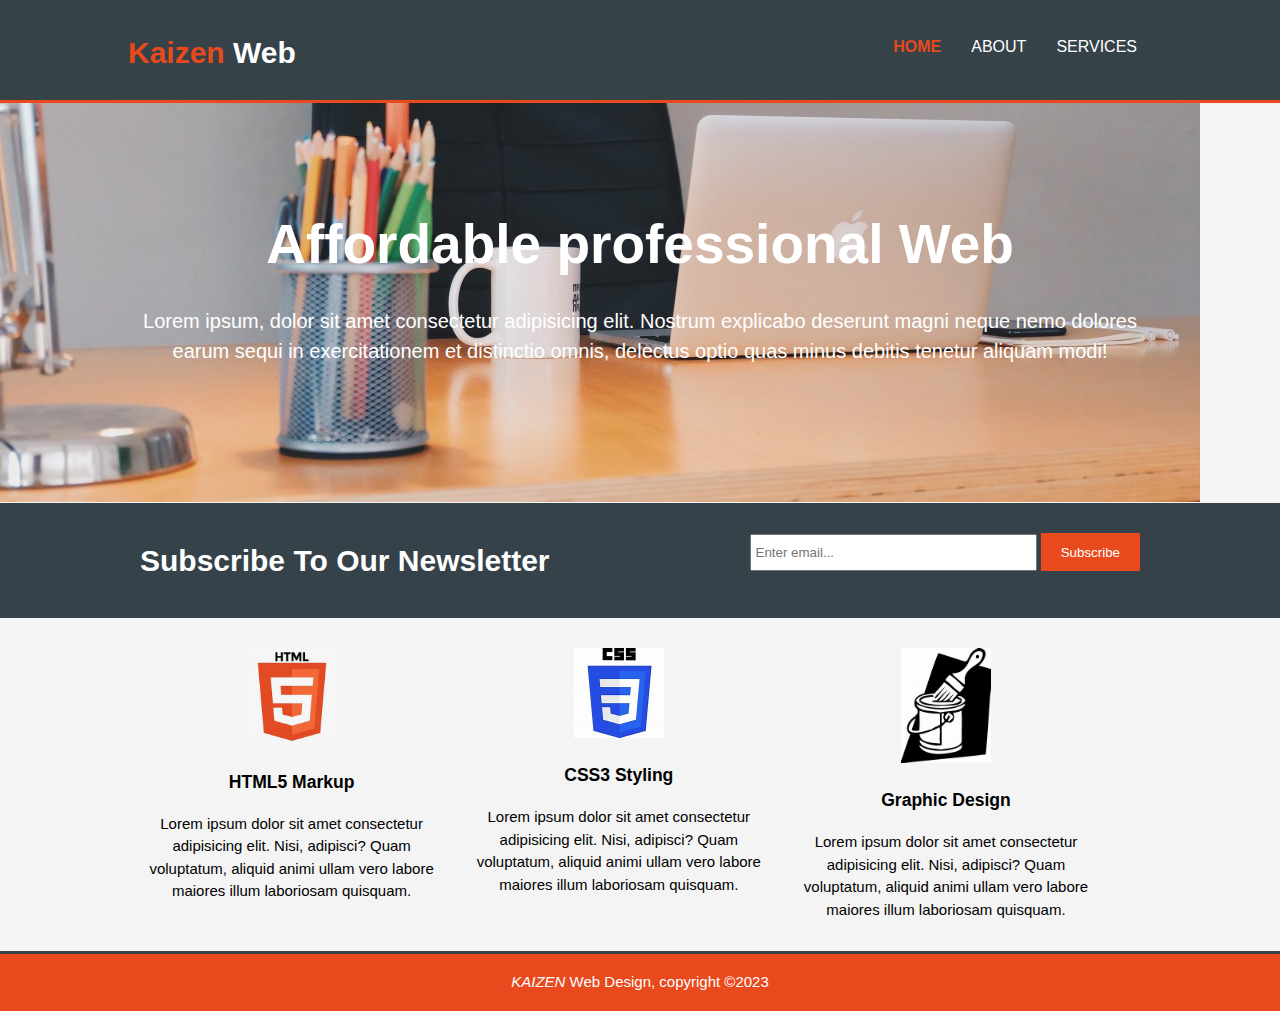
<file: index.html>
<!DOCTYPE html>
<html lang="en">
<head>
    <meta charset="UTF-8">
    <meta http-equiv="X-UA-Compatible" content="IE=edge">
    <meta name="viewport" content="width=device-width, initial-scale=1.0">
    <meta name="description" content="Affordable and professional web design">
    <meta name="Keywords" content="web design, affordable web design, professional web design">
    <meta name="author" content="JuAmPi27">
    <link rel="stylesheet" href="./css/style.css">
    <title>KaIzEn Web Design | Bienvenidxs!</title>
</head>
<body>
    <!-- barra de navegación -->
    <header>
        <div class="container">
            <div id="branding">
                <h1><spam class="highlight">Kaizen</spam> Web</h1>
            </div> 
            <nav>
                <ul>
                    <li class="current"><a href="index.html">Home</a></li>
                    <li><a href="about.html">About</a></li>
                    <li><a href="services.html">Services</a></li>
                </ul>
            </nav>  
        </div>
    </header>

    <!-- showcase -->
    <section id="showcase">
        <div class="container">
            <h1>Affordable professional Web </h1>
            <p>Lorem ipsum, dolor sit amet consectetur adipisicing elit. Nostrum explicabo deserunt magni neque nemo dolores earum sequi in exercitationem et distinctio omnis, delectus optio quas minus debitis tenetur aliquam modi!</p>
        </div>
    </section>

    <!-- newsletter -->
    <section id="newsletter">
        <div class="container">
            <h1>Subscribe To Our Newsletter</h1>
            <form>
                <input type="email" placeholder="Enter email...">
                <button type="submit" class="button_1">Subscribe</button>
            </form>
        </div>
    </section>

    <!-- boxes -->
    <section id="boxes">
        <div class="container">
            <div class="box">
                <img src="./img/html5.jfif" alt="">
                <h3>HTML5 Markup</h3>
                <p>Lorem ipsum dolor sit amet consectetur adipisicing elit. Nisi, adipisci? Quam voluptatum, aliquid animi ullam vero labore maiores illum laboriosam quisquam.</p>
            </div>
            <div class="box">
                <img src="./img/css.jfif" alt="">
                <h3>CSS3 Styling</h3>
                <p>Lorem ipsum dolor sit amet consectetur adipisicing elit. Nisi, adipisci? Quam voluptatum, aliquid animi ullam vero labore maiores illum laboriosam quisquam.</p>
            </div>
            <div class="box">
                <img src="./img/brush.jfif" alt="">
                <h3>Graphic Design</h3>
                <p>Lorem ipsum dolor sit amet consectetur adipisicing elit. Nisi, adipisci? Quam voluptatum, aliquid animi ullam vero labore maiores illum laboriosam quisquam.</p>
            </div>
        </div>
    </section>


    <!-- footer -->
    <footer>
        <p><i>KAIZEN</i> Web Design, copyright &copy;2023</p>
    </footer>
</body>
</html>
</file>
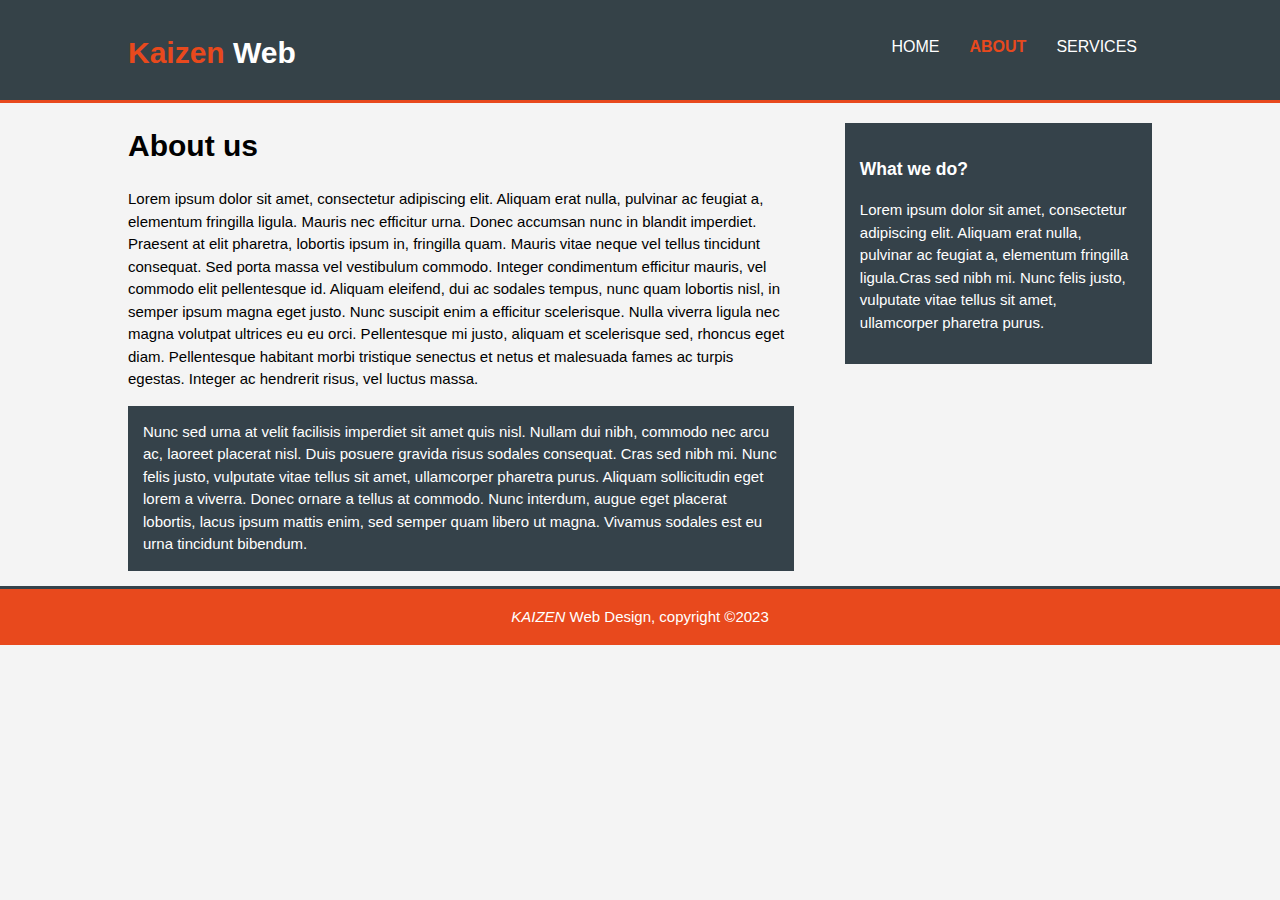
<file: about.html>
<!DOCTYPE html>
<html lang="en">
<head>
    <meta charset="UTF-8">
    <meta http-equiv="X-UA-Compatible" content="IE=edge">
    <meta name="viewport" content="width=device-width, initial-scale=1.0">
    <meta name="description" content="Affordable and professional web design">
    <meta name="Keywords" content="web design, affordable web design, professional web design">
    <meta name="author" content="JuAmPi27">
    <link rel="stylesheet" href="./css/style.css">
    <title>KaIzEn Web Design | About</title>
</head>
<body>
    <!-- barra de navegación -->
    <header>
        <div class="container">
            <div id="branding">
                <h1><spam class="highlight">Kaizen</spam> Web</h1>
            </div> 
            <nav>
                <ul>
                    <li><a href="index.html">Home</a></li>
                    <li class="current"><a href="about.html">About</a></li>
                    <li><a href="services.html">Services</a></li>
                </ul>
            </nav>  
        </div>
    </header>

    <!-- boxes -->
    <section id="main">
        <div class="container">
            <article id="main-col">
                <h1 class="page-title">About us</h1>
                <p>Lorem ipsum dolor sit amet, consectetur adipiscing elit. Aliquam erat nulla, pulvinar ac feugiat a, elementum fringilla ligula. Mauris nec efficitur urna. Donec accumsan nunc in blandit imperdiet. Praesent at elit pharetra, lobortis ipsum in, fringilla quam. Mauris vitae neque vel tellus tincidunt consequat. Sed porta massa vel vestibulum commodo. Integer condimentum efficitur mauris, vel commodo elit pellentesque id. Aliquam eleifend, dui ac sodales tempus, nunc quam lobortis nisl, in semper ipsum magna eget justo. Nunc suscipit enim a efficitur scelerisque. Nulla viverra ligula nec magna volutpat ultrices eu eu orci.
                Pellentesque mi justo, aliquam et scelerisque sed, rhoncus eget diam. Pellentesque habitant morbi tristique senectus et netus et malesuada fames ac turpis egestas. Integer ac hendrerit risus, vel luctus massa.
                </p>
                <p class="dark">Nunc sed urna at velit facilisis imperdiet sit amet quis nisl. Nullam dui nibh, commodo nec arcu ac, laoreet placerat nisl. Duis posuere gravida risus sodales consequat. Cras sed nibh mi. Nunc felis justo, vulputate vitae tellus sit amet, ullamcorper pharetra purus. Aliquam sollicitudin eget lorem a viverra. Donec ornare a tellus at commodo. Nunc interdum, augue eget placerat lobortis, lacus ipsum mattis enim, sed semper quam libero ut magna. Vivamus sodales est eu urna tincidunt bibendum.
                </p>
            </article>

            <aside id="sidebar">
                <div class="dark">
                    <h3>What we do?</h3>
                    <p>Lorem ipsum dolor sit amet, consectetur adipiscing elit. Aliquam erat nulla, pulvinar ac feugiat a, elementum fringilla ligula.Cras sed nibh mi. Nunc felis justo, vulputate vitae tellus sit amet, ullamcorper pharetra purus.</p>
                </div>
            </aside>
        </div>
    </section>


    <!-- footer -->
    <footer>
        <p><i>KAIZEN</i> Web Design, copyright &copy;2023</p>
    </footer>
</body>
</html>
</file>
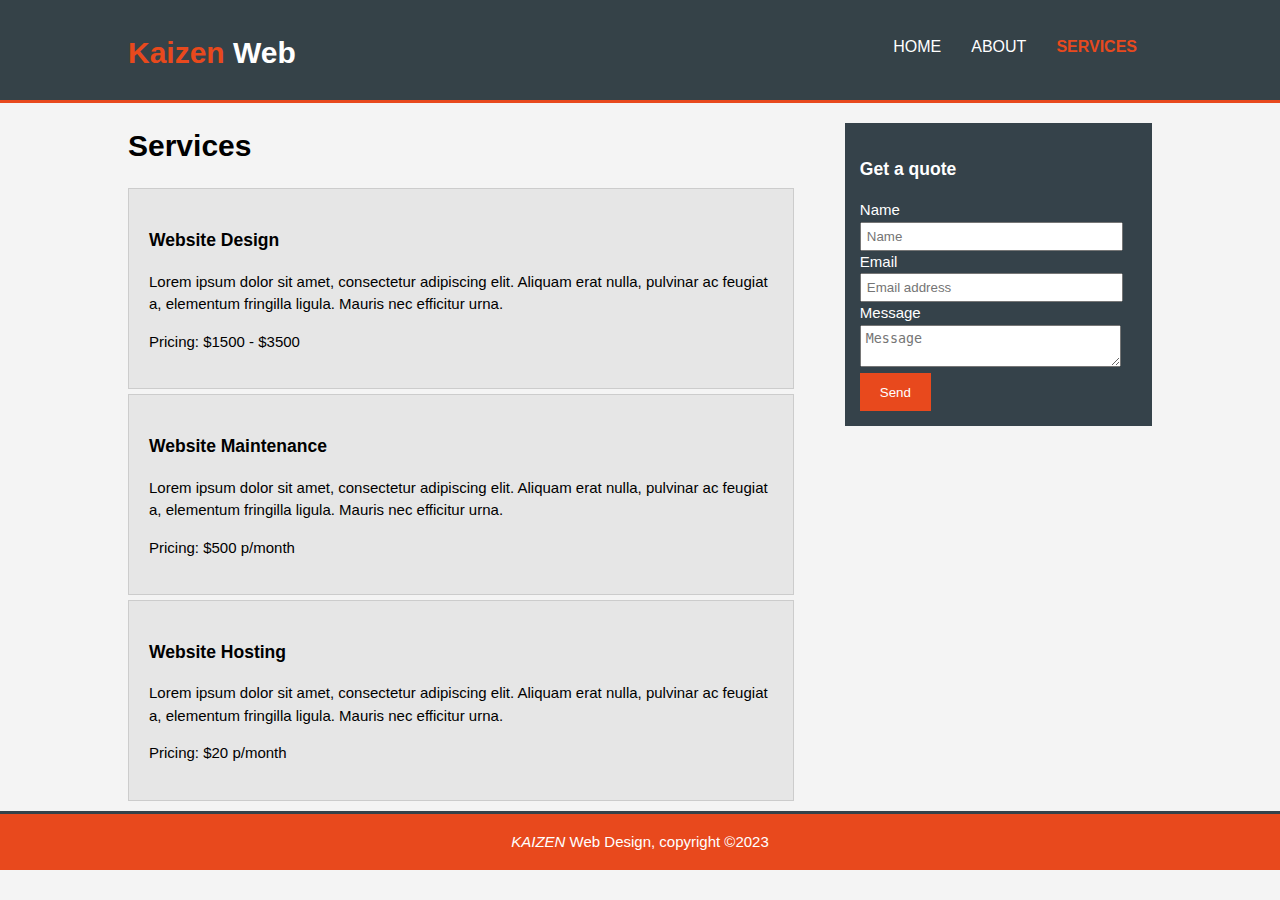
<file: services.html>
<!DOCTYPE html>
<html lang="en">
<head>
    <meta charset="UTF-8">
    <meta http-equiv="X-UA-Compatible" content="IE=edge">
    <meta name="viewport" content="width=device-width, initial-scale=1.0">
    <meta name="description" content="Affordable and professional web design">
    <meta name="Keywords" content="web design, affordable web design, professional web design">
    <meta name="author" content="JuAmPi27">
    <link rel="stylesheet" href="./css/style.css">
    <title>KaIzEn Web Design | Services</title>
</head>
<body>
    <!-- barra de navegación -->
    <header>
        <div class="container">
            <div id="branding">
                <h1><spam class="highlight">Kaizen</spam> Web</h1>
            </div> 
            <nav>
                <ul>
                    <li><a href="index.html">Home</a></li>
                    <li><a href="about.html">About</a></li>
                    <li class="current"><a href="services.html">Services</a></li>
                </ul>
            </nav>  
        </div>
    </header>

    <!-- boxes -->
    <section id="main">
        <div class="container">
            <article id="main-col">
                <h1 class="page-title">Services</h1>
                <ul id="services">
                    <li>
                        <h3>Website Design</h3>
                        <p>Lorem ipsum dolor sit amet, consectetur adipiscing elit. Aliquam erat nulla, pulvinar ac feugiat a, elementum fringilla ligula. Mauris nec efficitur urna.</p>
                        <p>Pricing: $1500 - $3500</p>
                    </li>
                    <li>
                        <h3>Website Maintenance</h3>
                        <p>Lorem ipsum dolor sit amet, consectetur adipiscing elit. Aliquam erat nulla, pulvinar ac feugiat a, elementum fringilla ligula. Mauris nec efficitur urna.</p>
                        <p>Pricing: $500 p/month</p>
                    </li>
                    <li>
                        <h3>Website Hosting</h3>
                        <p>Lorem ipsum dolor sit amet, consectetur adipiscing elit. Aliquam erat nulla, pulvinar ac feugiat a, elementum fringilla ligula. Mauris nec efficitur urna.</p>
                        <p>Pricing: $20 p/month</p>
                    </li>
                </ul>
            </article>

            <aside id="sidebar">
                <div class="dark">
                    <h3>Get a quote</h3>
                    <form class="quote">
                        <div>
                            <label>Name</label><br>
                            <input type="text" placeholder="Name">
                        </div>
                        <div>
                            <label>Email</label><br>
                            <input type="email" placeholder="Email address">
                        </div>
                        <div>
                            <label>Message</label><br>
                            <textarea placeholder="Message"></textarea>
                        </div>
                        <button class="button_1" type="submit">Send</button>
                    </form>
                </div>
            </aside>
        </div>
    </section>


    <!-- footer -->
    <footer>
        <p><i>KAIZEN</i> Web Design, copyright &copy;2023</p>
    </footer>
</body>
</html>
</file>
<file: css/style.css>
body{
    font-family: Arial, Helvetica, sans-serif;
    font-size: 15px;
    line-height: 1.5;
    padding: 0;
    margin: 0;
    background-color: #f4f4f4;
}

/* Global */
.container{
    width: 80%;
    margin: auto;
    overflow: hidden;
}

ul{
    padding: 0;
    margin: 0;
}

.button_1{
    height: 38px;
    background: #e8491d;
    border: none;
    padding-left: 20px;
    padding-right: 20px;
    color: #ffffff;
}

.dark{
    padding: 15px;
    background: #35424a;
    color:#ffffff;
    margin-top: 10px;
    margin-bottom: 10px;
}

/* Header */
header{
    background: #354248;
    color: #ffffff;
    padding-top: 30px;
    min-height: 70px;
    border-bottom: #e8491d 3px solid;
}

header a{
    color: #ffffff;
    text-decoration: none;
    text-transform: uppercase;
    font-size: 16px
}

header li{
    float: left;
    display: inline;
    padding: 0 15px 0 15px;
}

header #branding{
    float: left;
}

header #branding h1{
    margin: 0;
}

header nav{
    float: right;
    margin-top: 5px;
}

header .highlight, header .current a{
    color: #e8491d;
    font-weight: bold;

}

header a:hover{
    color: #cccccc;
    font-weight: bold;
}

/* showcase */
#showcase{
    min-height: 400px;
    background: url("../img/showcase6.jfif")no-repeat 0 -400px;
    text-align: center;
    color: #ffffff;
}

#showcase h1{
    margin-top: 100px;
    font-size: 55px;
    margin-bottom: 10px;
}

#showcase p{
    font-size: 20px;
}

#newsletter{
    padding: 15px;
    color: #ffffff;
    background: #35424a;
}

#newsletter h1{
   float: left;
}

#newsletter form{
    float: right;
    margin-top: 15px;
}

#newsletter input[type="email"]{
    padding: 4px;
    height: 25px;
    width: 275px;
}

/* boxes */
#boxes{
    margin-top: 20px;
}

#boxes .box{
    float: left;
    width: 30%;
    text-align: center;
    padding: 10px;
}

#boxes .box img{
    width: 90px;
}

/* sidebar */
aside#sidebar{
    float: right;
    width: 30%;
    margin-top: 10px;
}

aside#sidebar .quote input, aside#sidebar .quote textarea{
    width: 90%;
    padding: 5px;
}

/* main-col */
article#main-col{
    float: left;
    width: 65%;

}

/* services */
ul#services li{
    list-style: none;
    padding: 20px;
    border: #cccccc solid 1px;
    margin-bottom: 5px;
    background: #e6e6e6;
}

/* footer */
footer{
    padding: 2px;
    margin-top: 5px;
    color: #ffffff;
    background-color: #e8491d;
    text-align: center;
    border-top: #35424a 3px solid;
}

/* media queries */
@media(max-width:768px){
    header #branding,
    header nav,
    header nav li,
    #newsletter h1,
    #newsletter form,
    #boxes .box,
    article#main-col,
    aside#sidebar{
        float: none;
        text-align: center;
        width: 100%;
    }

    header{
        padding-bottom: 20px;
    }

    #showcase h1{
        margin-top: 40px;
    }

    #newsletter button, .quote button{
        display: block;
        width: 100%;
    }

    #newsletter form input[type="email"], .quote input, .quote textarea{
        width: 100%;
        margin-bottom: 5px;
    }
}
</file>
